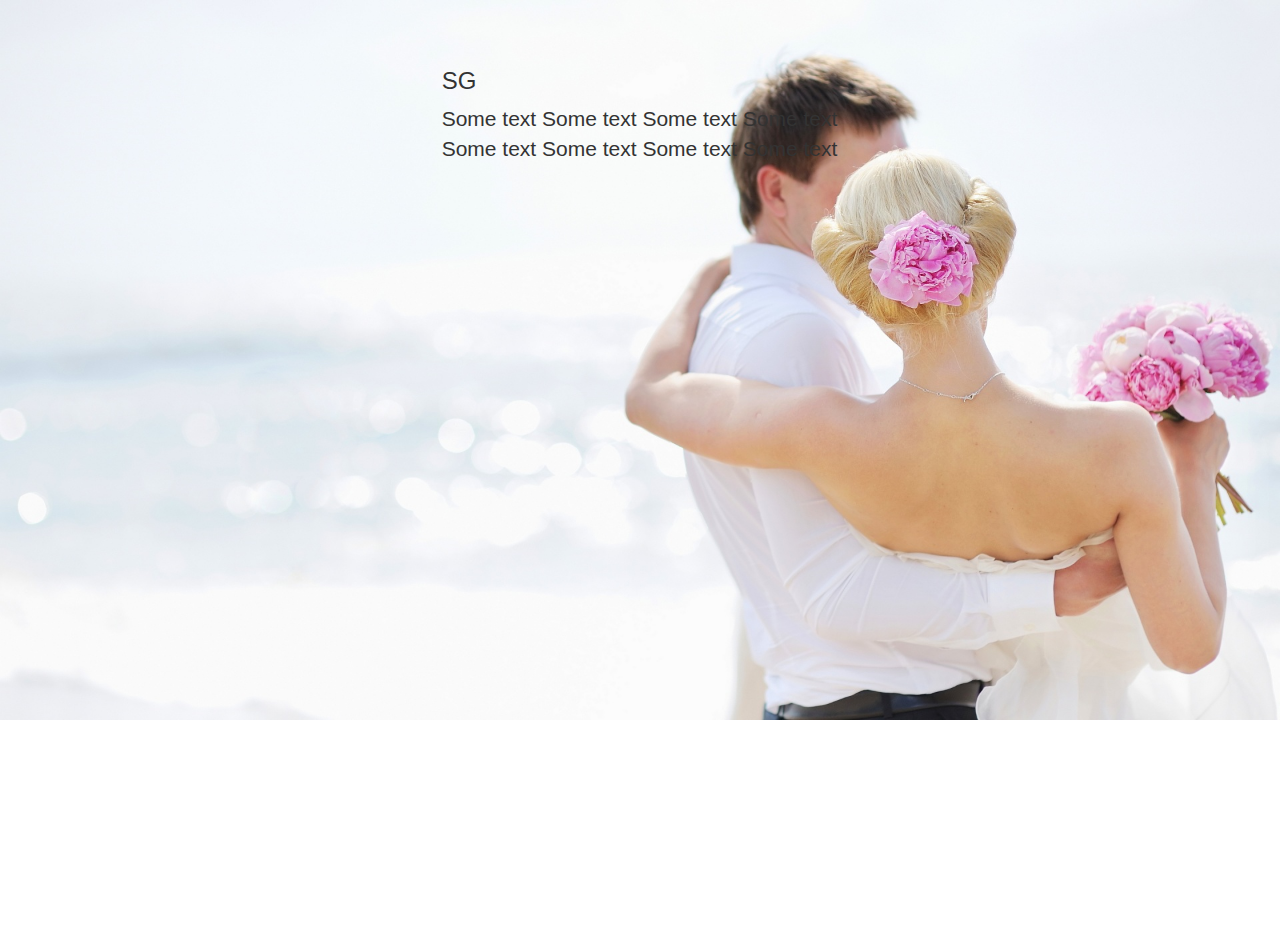
<file: home.html>
<!DOCTYPE html>
<html lang="en">
  <head>
    <meta charset="utf-8">
    <meta http-equiv="X-UA-Compatible" content="IE=edge">
    <meta name="viewport" content="width=device-width, initial-scale=1">
    <!-- The above 3 meta tags *must* come first in the head; any other head content must come *after* these tags -->
    <title>SG</title>

    <!-- Bootstrap -->
    <link href="css/bootstrap.min.css" rel="stylesheet">

    <!-- HTML5 shim and Respond.js for IE8 support of HTML5 elements and media queries -->
    <!-- WARNING: Respond.js doesn't work if you view the page via file:// -->
    <!--[if lt IE 9]>
      <script src="https://oss.maxcdn.com/html5shiv/3.7.3/html5shiv.min.js"></script>
      <script src="https://oss.maxcdn.com/respond/1.4.2/respond.min.js"></script>
    <![endif]-->
    <style type="text/css">
      #box-wrapper {
        /*background-image: url('img/just-married-1920x1080.jpg');
        -webkit-background-size: cover;
        background-size: cover;
        background-attachment: fixed;
        background-repeat: no-repeat;
        background-position: center;
        min-height: 640px;*/


        background: url('http://parallaxdemo.com/wp-content/uploads/2016/08/Hero-Image-1800-x-1000.jpg');
        background-image: url('img/just-married-1920x1080.jpg');
        background-repeat: no-repeat;
        background-position: top;
        background-size: contain;
        height: 900px;  
        width: 100%
      }
    </style>
  </head>
  <body>

    <div class="jumbotron" id="box-wrapper">
      <div class="container-fluid">
        <div class="row">
            <div class="col-md-4"></div>
            <div class="col-md-4">
              <h3>SG</h3>
              <p> Some text Some text Some text Some text Some text Some text Some text Some text </p>
            </div>
            <div class="col-md-4"></div>
        </div>
      </div>
    </div>

  <!-- jQuery (necessary for Bootstrap's JavaScript plugins) -->
  <script src="js/jquery-1.12.4.js"></script>
  <!-- Include all compiled plugins (below), or include individual files as needed -->
  <script src="js/bootstrap.min.js"></script>

  </body>
</html>
</file>
